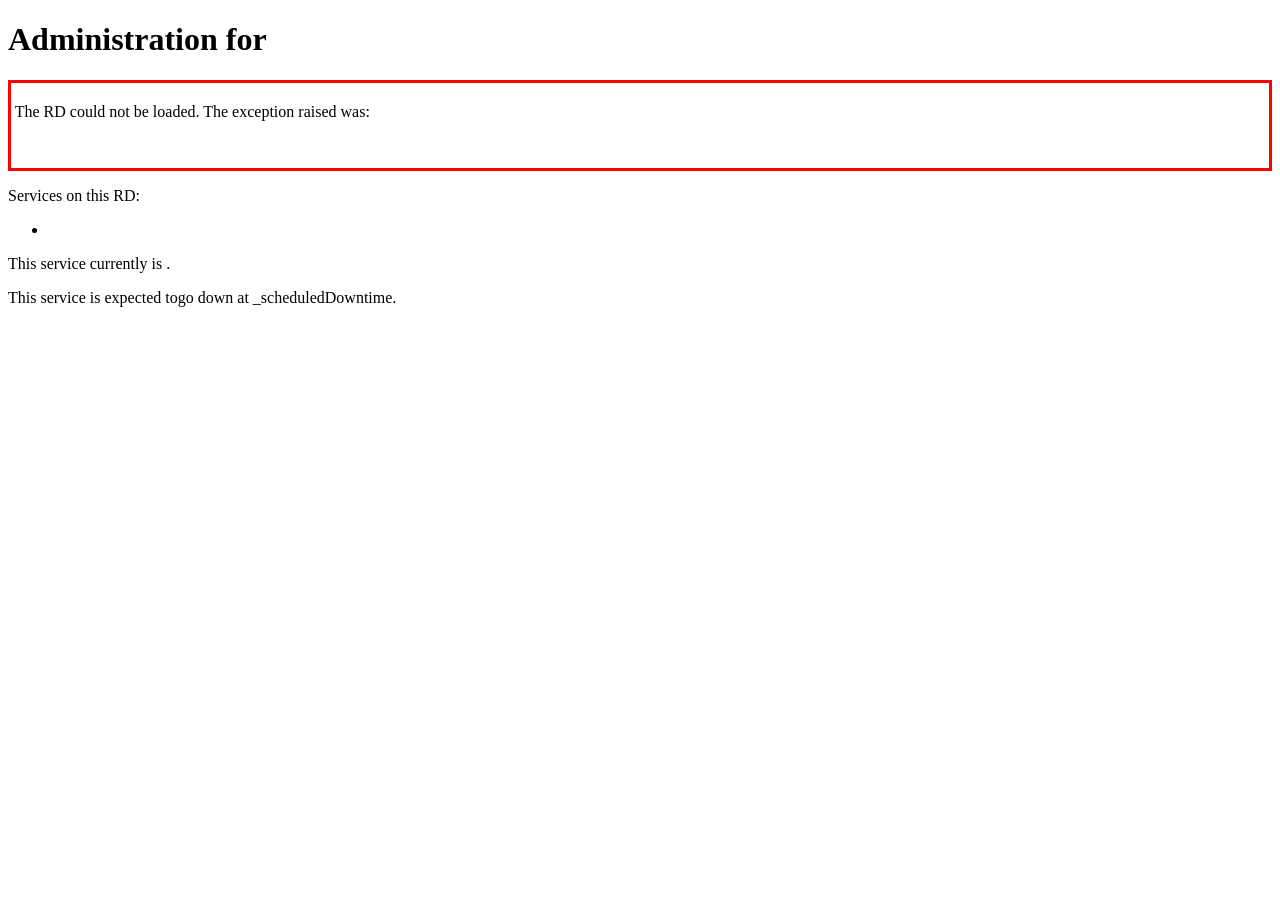
<file: dockerfile/templates/admin.html>
<!DOCTYPE html PUBLIC "-//W3C//DTD XHTML 1.0 Strict//EN" "http://www.w3.org/TR/xhtml1/DTD/xhtml1-strict.dtd">
<html xmlns="http://www.w3.org/1999/xhtml" xmlns:n="http://nevow.com/ns/nevow/0.1">
<head n:render="commonhead">
	<title n:render="rdId">Administration for </title>
	<script type="text/javascript">//<![CDATA[
		window.addEventListener("load", function(){
			document.getElementById("adminOps-action-submit").focus();
		}, false);
	//]]></script>
</head>
<body n:render="withsidebar">
	<h1 id="pagehead" n:render="rdId">Administration for </h1>
	<div n:render="ifexc" style="border:3px solid red;padding:0.5ex">
		<p>The RD could not be loaded.  The exception raised was:</p>
		<p n:render="exc"/>
		<pre n:render="traceback" style="overflow:hide"/>
	</div>
	<p>Services on this RD:</p>
	<ul n:data="services" n:render="sequence">
		<li n:pattern="item"><a n:render="svclink"/></li>
	</ul>
	<p>This service currently is <n:invisible n:render="string" n:data="blockstatus"/>.</p>
	<n:invisible n:render="form adminOps"/>
	<p n:render="ifmeta _scheduledDowntime">This service is expected togo down at <n:invisible n:render="meta">_scheduledDowntime</n:invisible>.</p>
	<n:invisible n:render="form setDowntime"/>
</body>
</html>
</file>
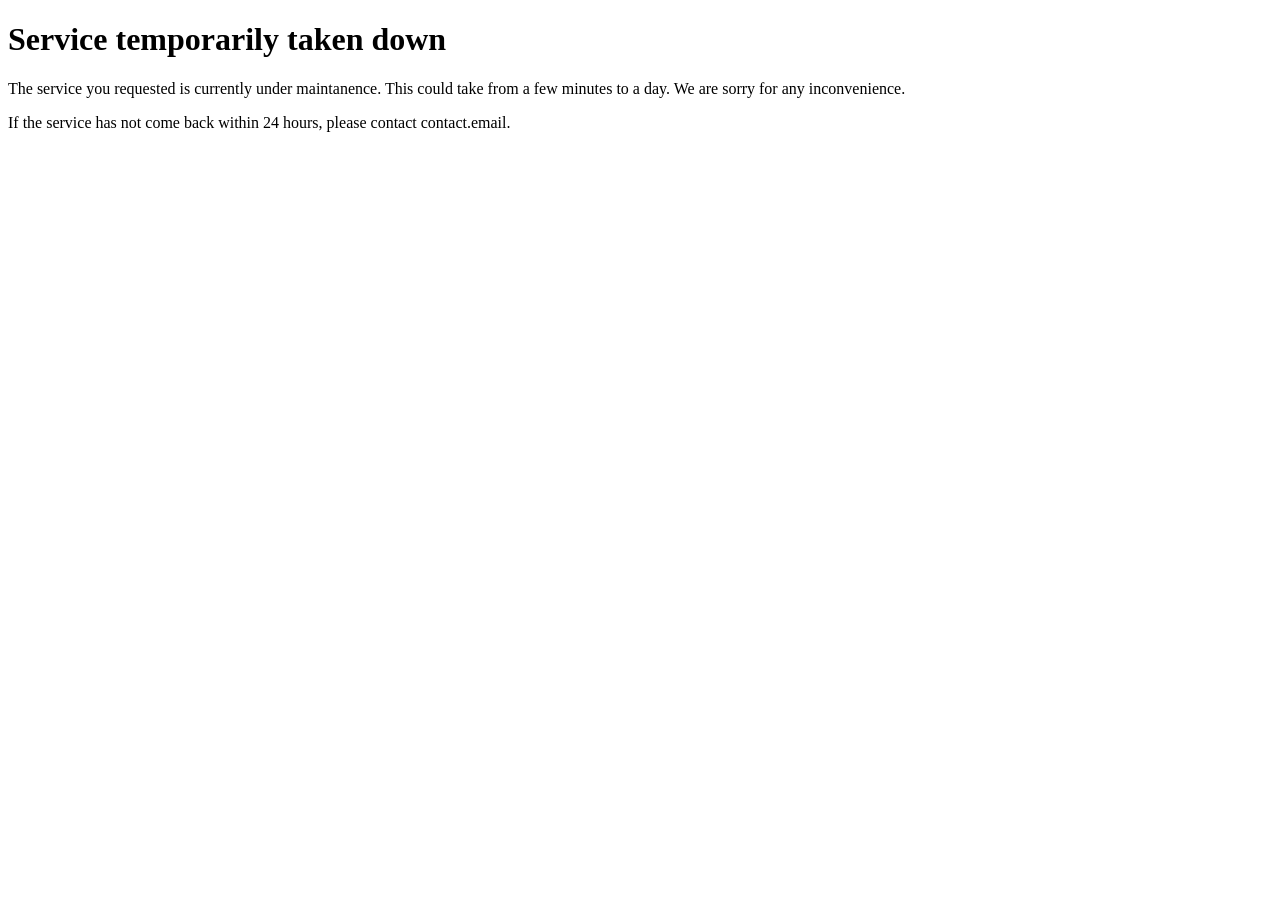
<file: dockerfile/templates/blocked.html>
<!DOCTYPE html PUBLIC "-//W3C//DTD XHTML 1.0 Strict//EN" "http://www.w3.org/TR/xhtml1/DTD/xhtml1-strict.dtd">
<html xmlns:n="http://nevow.com/ns/nevow/0.1" xmlns="http://www.w3.org/1999/xhtml">
	<head>
		<title>Service temporarily taken down</title>
		<n:invisible n:render="commonhead"/>
	</head>
	<body>
		<h1 id="pagehead">Service temporarily taken down</h1>
		<p>The service you requested is currently under maintanence. This could take from a few minutes to a day.  We are sorry for any inconvenience.</p>
		<p>If the service has not come back within 24 hours, please contact <span n:render="meta">contact.email</a>.</p>
	</body>
</html>
</file>
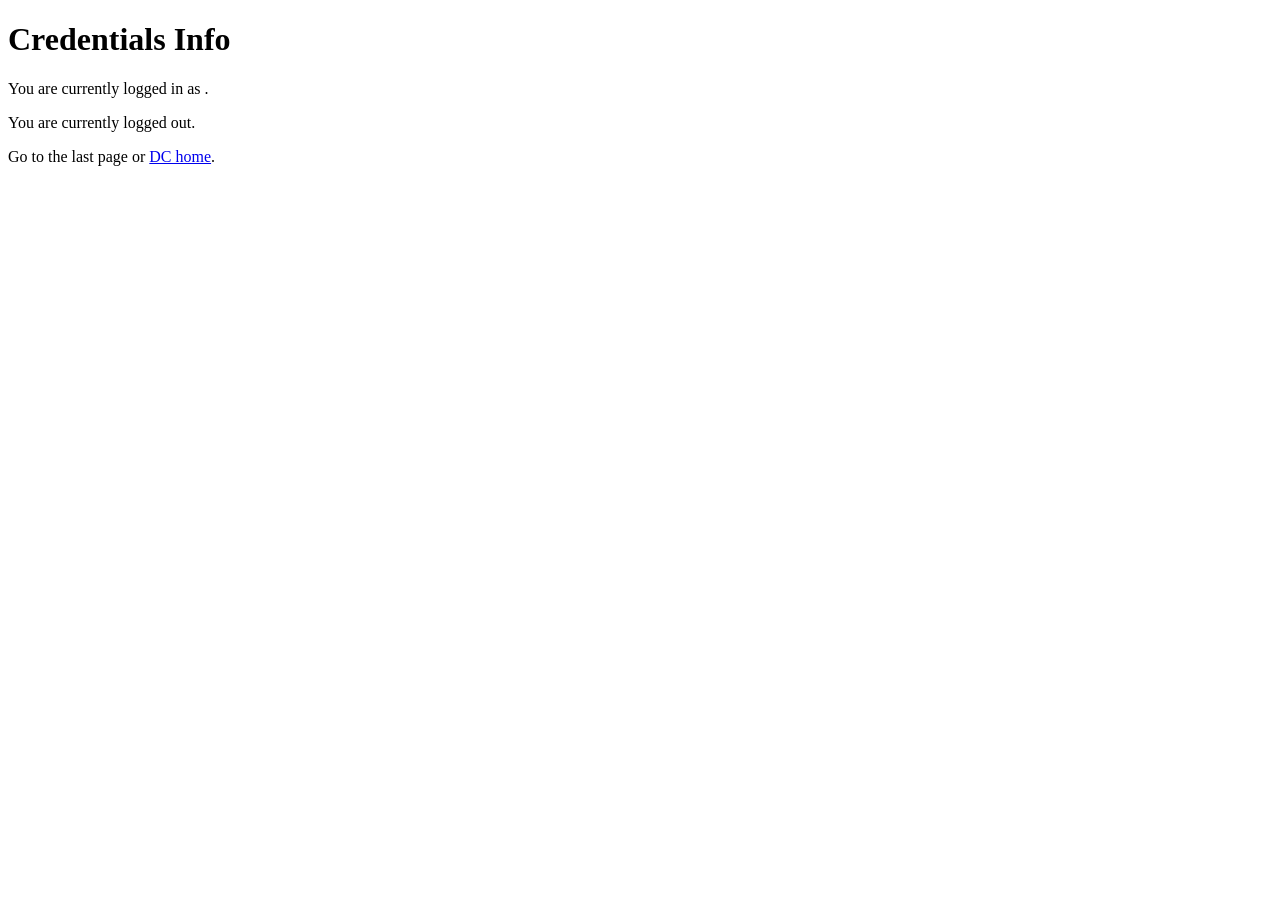
<file: dockerfile/templates/loginout.html>
<!DOCTYPE html PUBLIC "-//W3C//DTD XHTML 1.0 Strict//EN"
		"http://www.w3.org/TR/xhtml1/DTD/xhtml1-strict.dtd">
<html xmlns:n='http://nevow.com/ns/nevow/0.1'
	xmlns="http://www.w3.org/1999/xhtml">
	<head>
		<title n:render="prependsite">: Credentials Info</title>
	</head>
	<body>
		<h1>Credentials Info</h1>
		<p n:render="iflogged">You are currently logged in as
			<span class_="loggedUser" n:render="data" n:data="loggedUser"/>.</p>
		<p n:render="ifnotlogged">You are currently logged out.</p>
		<p>Go to <a n:render="nextURL">the last page</a>
			or
			<a href="/" n:render="rootlink">DC home</a>.
		</p>
	</body>
</html>
</file>
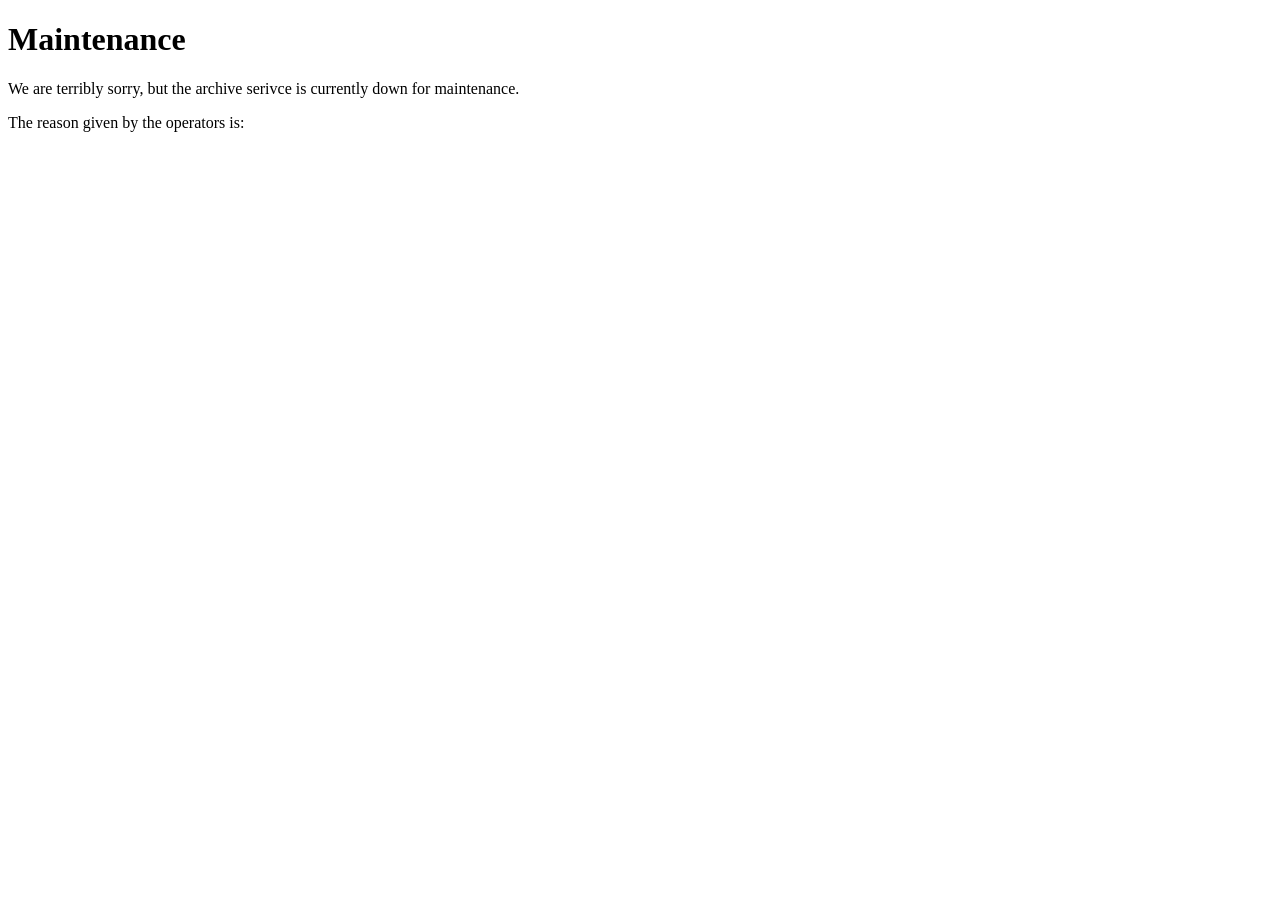
<file: dockerfile/templates/maintenance.html>
<!DOCTYPE html PUBLIC "-//W3C//DTD XHTML 1.0 Strict//EN"
		"http://www.w3.org/TR/xhtml1/DTD/xhtml1-strict.dtd">
<html xmlns:n="http://nevow.com/ns/nevow/0.1" xmlns="http://www.w3.org/1999/xhtml">
<head>
	<title>GAVO DC: Down for Maintenance</title>
</head>
<body>
	<h1>Maintenance</h1>
	<p>We are terribly sorry, but the archive serivce is currently down
	for maintenance.</p>

	<p>The reason given by the operators is:</p>

	<pre n:data="maintText" n:render="string"/>
	</body>
</html>
</file>
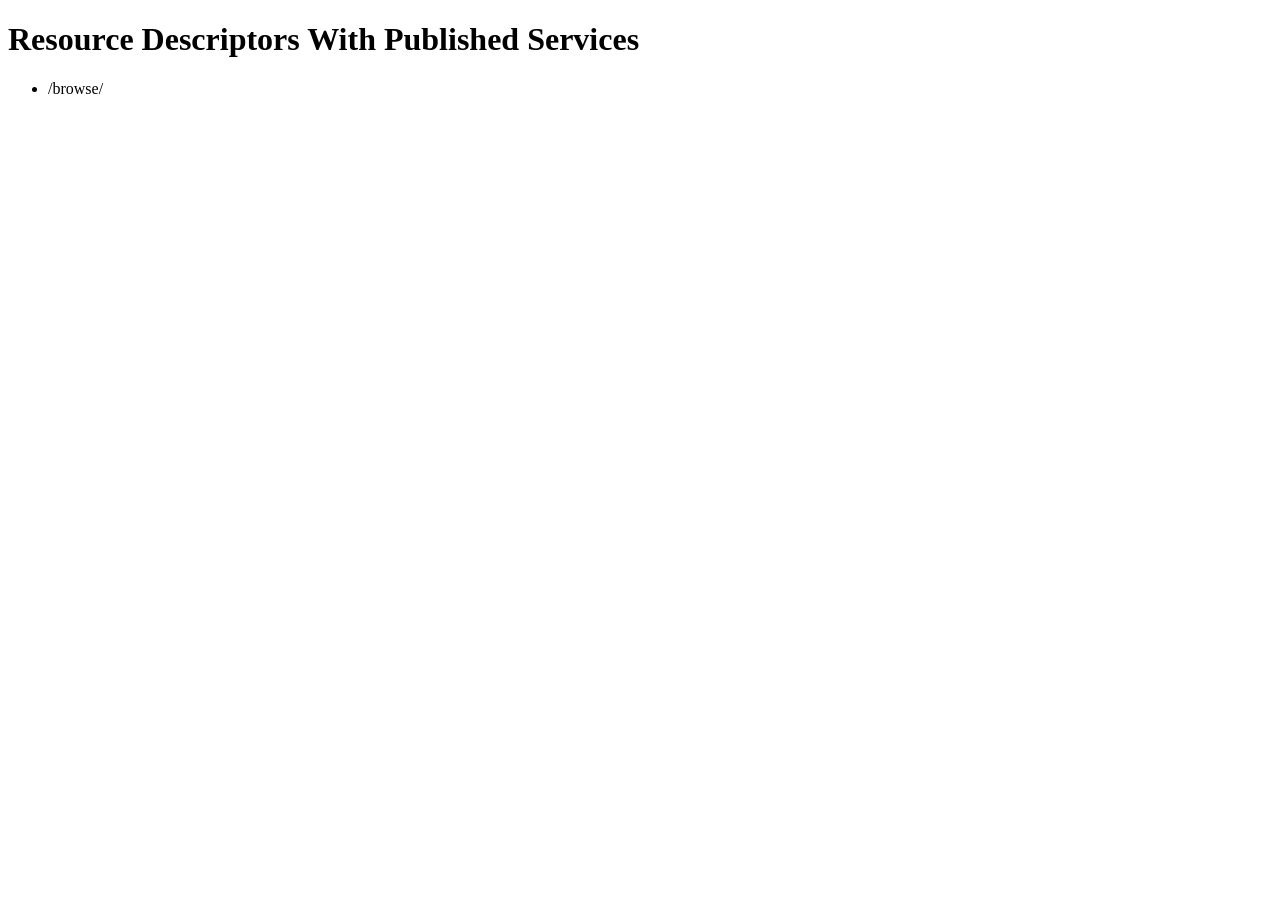
<file: dockerfile/templates/rdlist.html>
<!DOCTYPE html PUBLIC "-//W3C//DTD XHTML 1.0 Strict//EN" "http://www.w3.org/TR/xhtml1/DTD/xhtml1-strict.dtd">
<html xmlns="http://www.w3.org/1999/xhtml" xmlns:n="http://nevow.com/ns/nevow/0.1">
<head>
	<title>Public Resource Descriptors Defined Here</title>
	<meta name="robots" content="nofollow"/>
	<n:invisible n:render="commonhead"/>
</head>
<body>
	<h1>Resource Descriptors With Published Services</h1>
	<ul n:data="publishedRDs" n:render="sequence">
		<li n:pattern="item">
			<a n:render="data">
				<n:attr name="href" n:render="rootlink">/browse/<n:invisible n:render="data"/></n:attr>
			</a>
		</li>
	</ul>
</body>
</html>
</file>
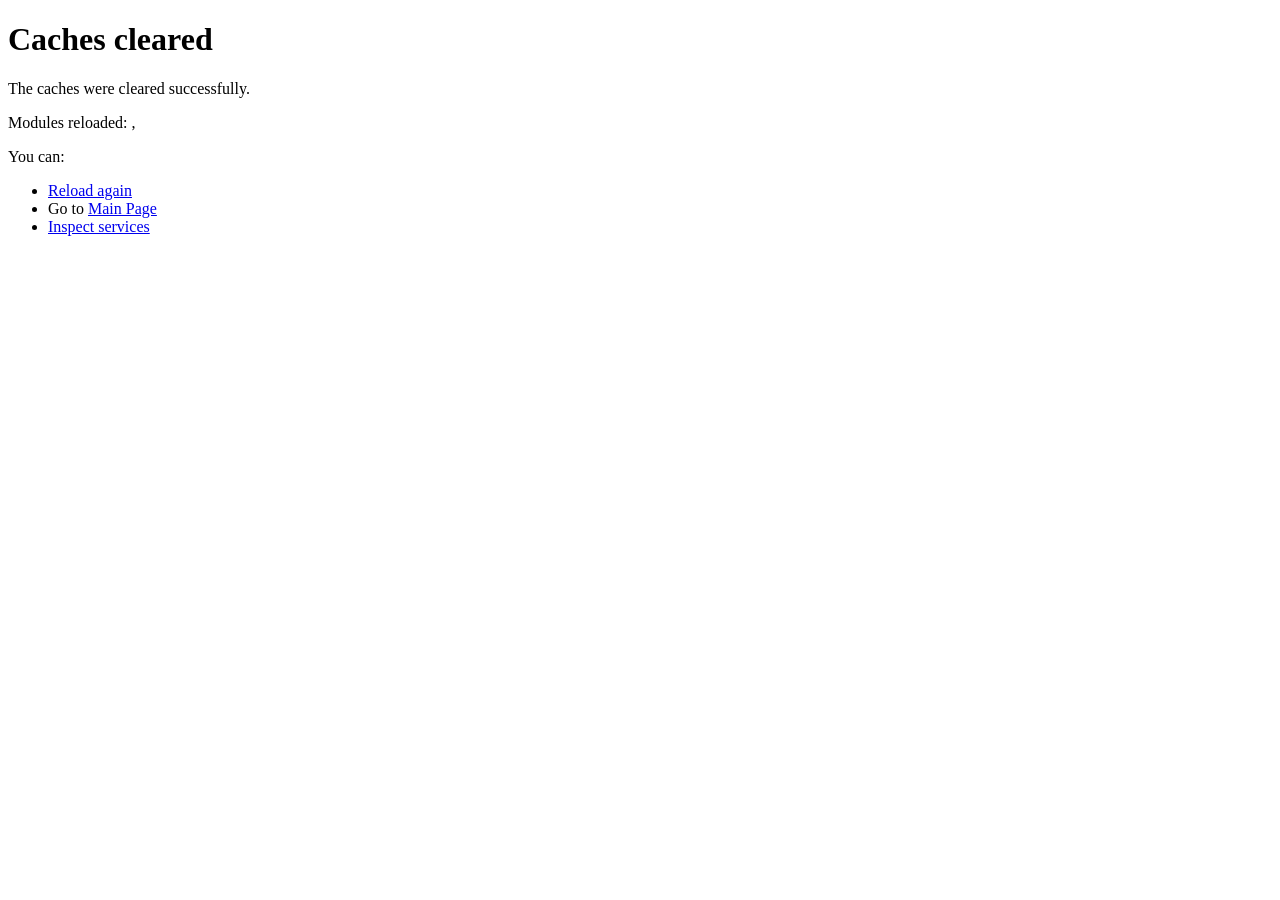
<file: dockerfile/templates/reloaded.html>
<!DOCTYPE html PUBLIC "-//W3C//DTD XHTML 1.0 Strict//EN"
		"http://www.w3.org/TR/xhtml1/DTD/xhtml1-strict.dtd">
<html xmlns:n='http://nevow.com/ns/nevow/0.1'
	xmlns="http://www.w3.org/1999/xhtml">
  <head>
		<title>Caches cleared</title>
  </head>
  <body>
		<h1>Caches cleared</h1>
		<p>The caches were cleared successfully.</p>
		<p>Modules reloaded: 
			<span n:render="sequence" n:data="reloadedModules">
				<span n:pattern="item"><n:invisible n:render="data"/>, </span>
			</span>
		</p>
		<p>You can:</p>
		<ul>
			<li><a href="/reload" n:render="rootlink">Reload again</a></li>
			<li>Go to <a href="/" n:render="rootlink">Main Page</a></li>
			<li><a href="/__system__/services/overview/form" 
				n:render="rootlink">Inspect services</a></li>
		</ul>
  </body>
</html>
</file>
